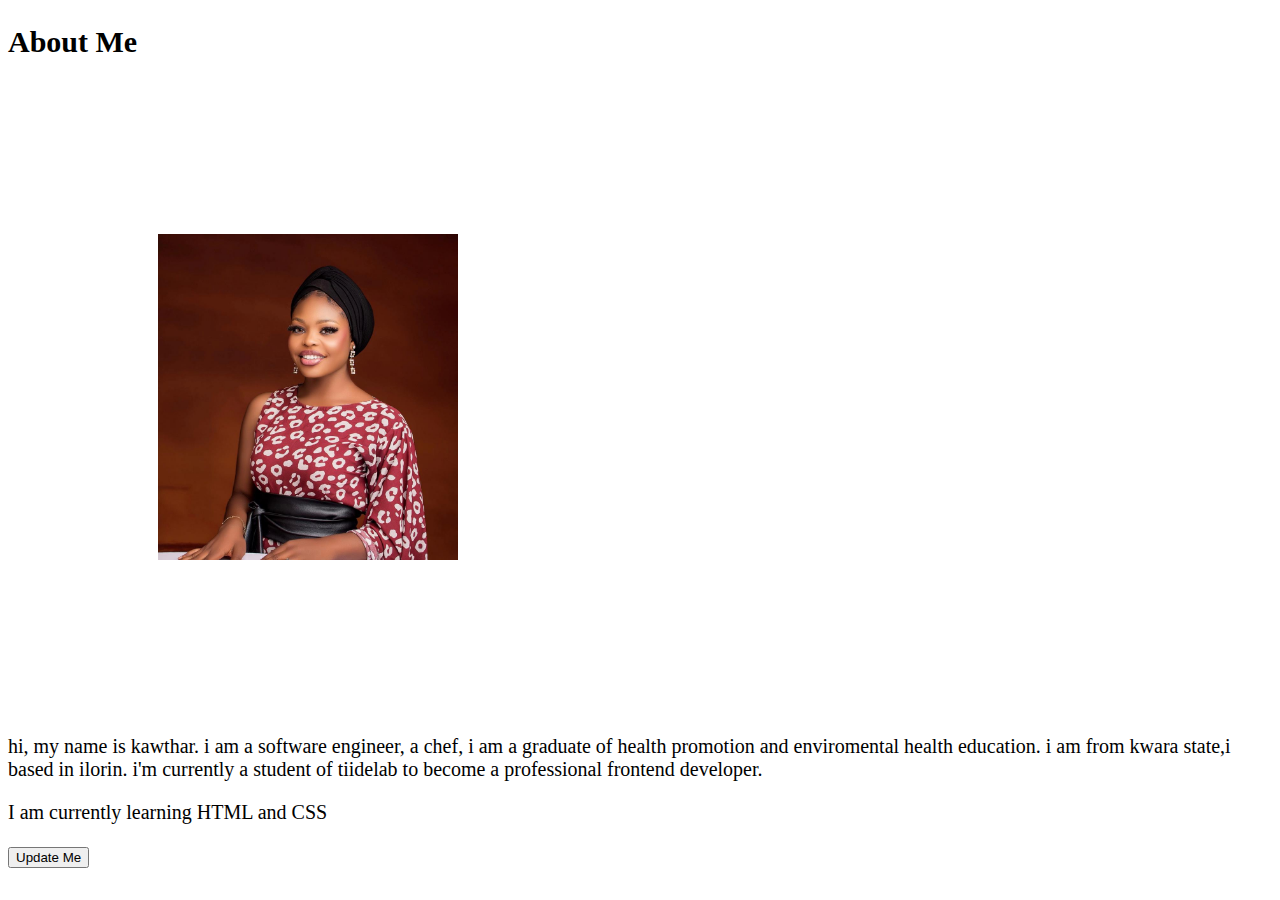
<file: kawthar biography assignment/index.html>
<!DOCTYPE html>
<html lang="en">
<head>
    <meta charset="UTF-8">
    <meta http-equiv="X-UA-Compatible" content="IE=edge">
    <meta name="viewport" content="width=device-width, initial-scale=1.0">
    <title>kawthar sulaiman</title>
    <link rel="stylesheet" href="index.css">
</head>
<body>
    <div>
    <section id="about">
        <h2>About Me</h2>
        <img src="kaw.img/kawthar.img.jpg" alt="image of kawthar" class="kawthar">
    
        <p>hi,
            my name is kawthar. i am a software engineer, a chef, i am a graduate of health promotion and 
        enviromental health education. i am from kwara state,i based in ilorin. i'm currently a student 
    of tiidelab to become a professional frontend developer. </p>
        </div>
    </section>
    <p id="learning-status">I am currently learning HTML and CSS</p>
     <button id="change-button">Update Me</button>
 <script src="index.js"></script>
</body>
</html>
</file>
<file: kawthar biography assignment/index.css>
body {
    font-size: 20px;
}

.first-div {
    margin:0px 400px;
}
.first {
    font-size: 1.5em;
}

.kawthar {
    width: 300px;
    padding: 150px;

}

ul {

    list-style-type: none;
    font-style: italic;
}

.button {
    width: 150px;
    height: 30px;
    color:white;
    background-color: #333;
}
</file>
